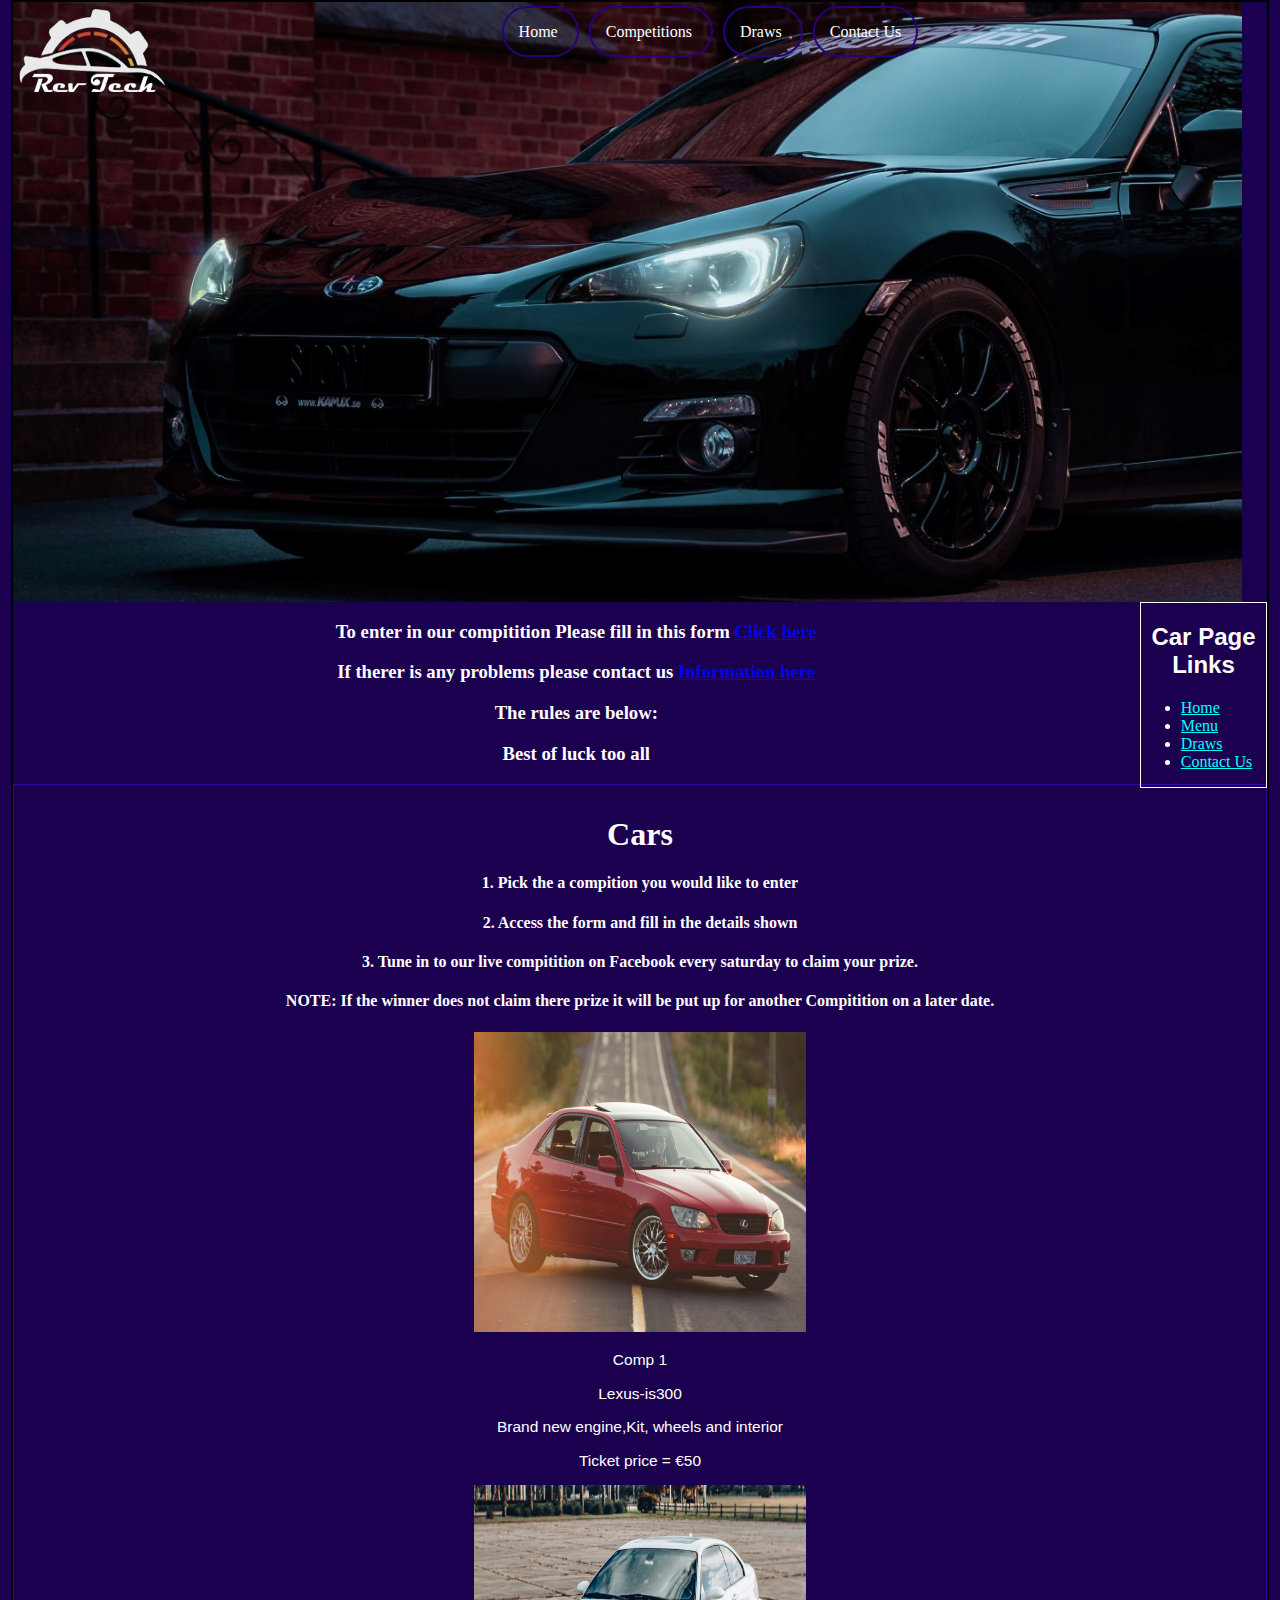
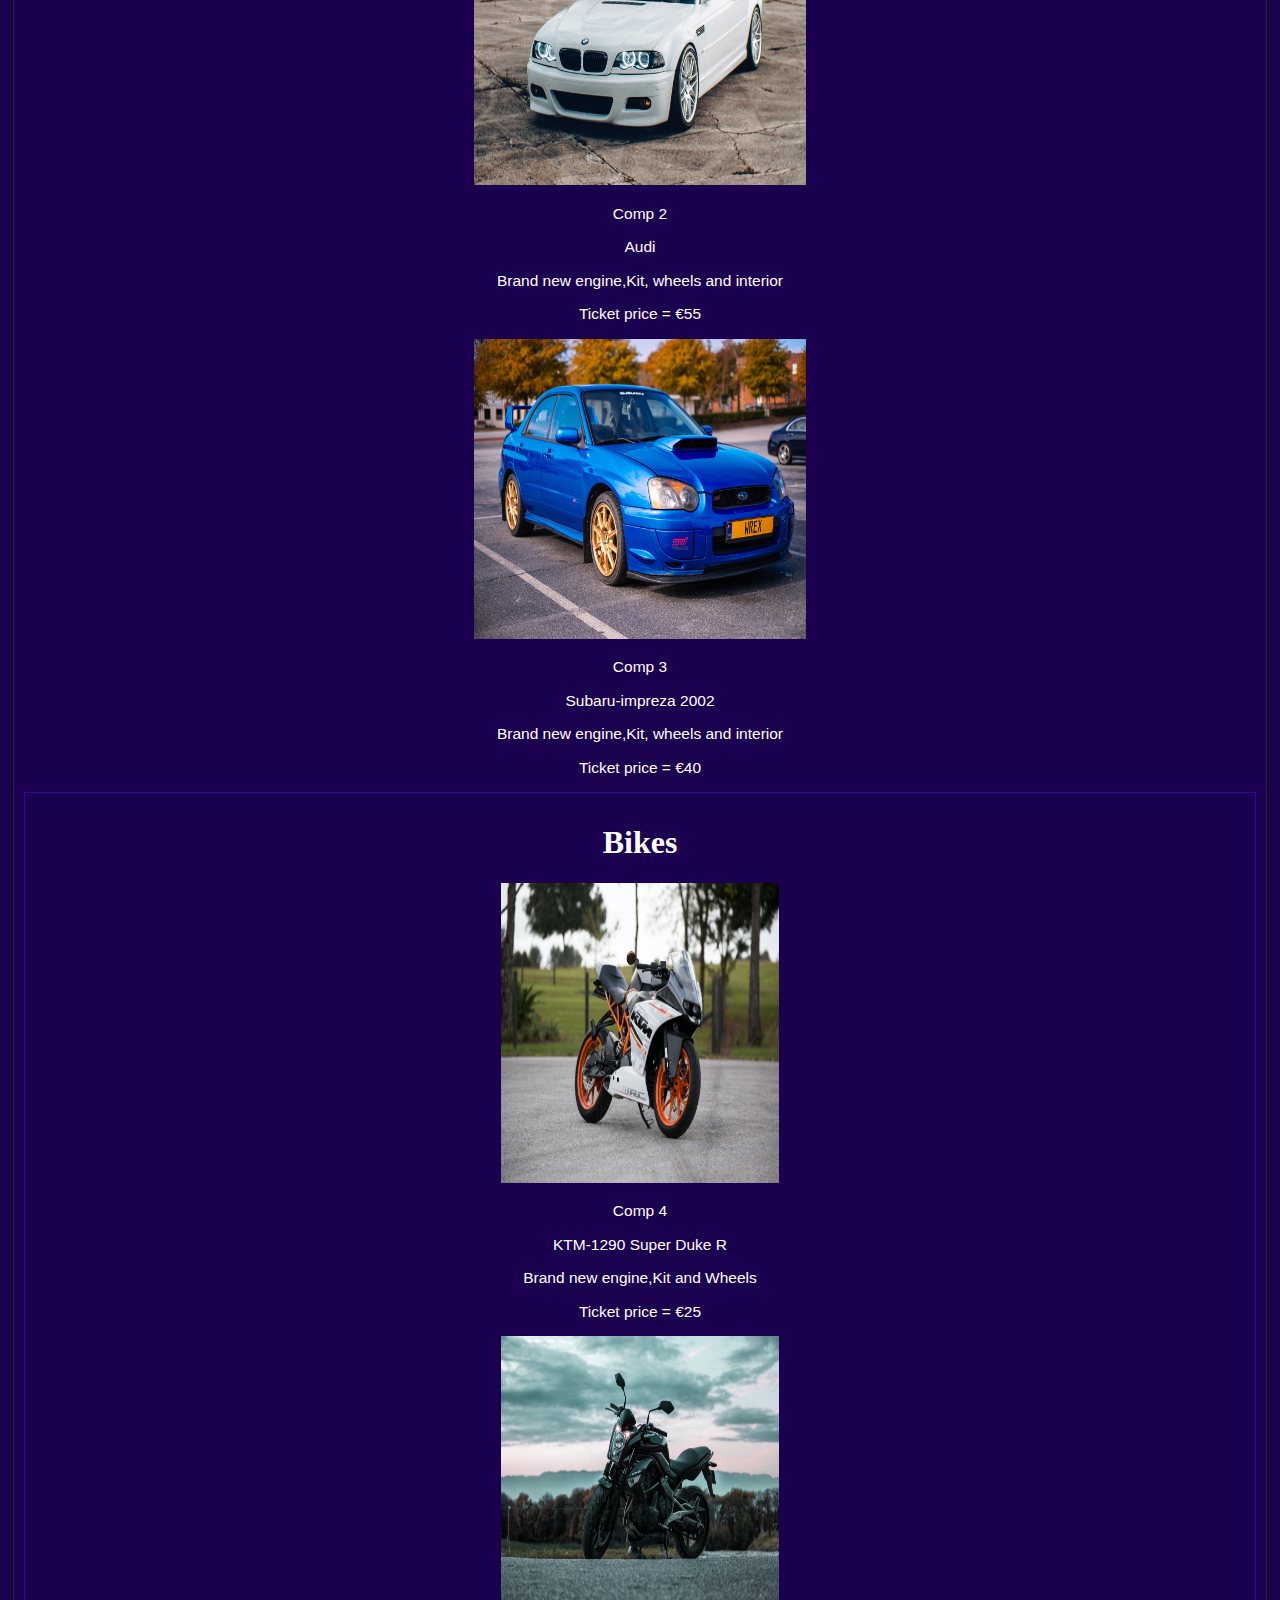
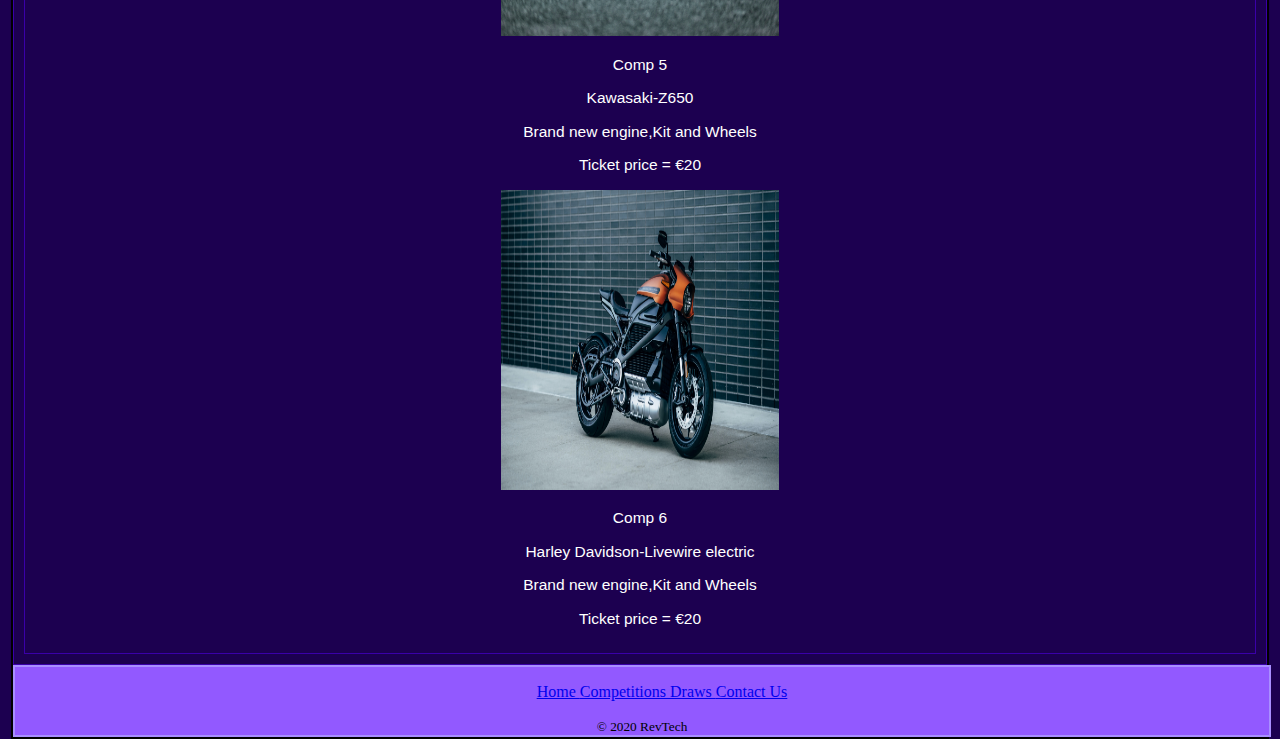
<file: competitions.html>
<!doctype html>
<html lang="en">
 <!-- The following lines are comments
     Auther: Casey McLoughlin
     Date created: 2/3/21
     Page description: Competition site-->
    
<head>
    <meta charset="utf-8" />
    <meta name="description" content="Competition site">
    <meta name="keywords" content="Rev Tech Competitions">
    
    <title>Rev Tech Competitions</title>
<link rel="stylesheet" type="text/css" href="styles/styles.css">
 <link rel='icon' href='favicon.cc.ico' type='image/x-icon'/ >
    
<body>
    <header>
    <!-- inline styling for image in the logo -->
        <img style="float: left; margin-right: 10px; height: 100px;" src="images/logo%20idea%20web%202.png" alt="Logo" width="160px">
   
    <nav>
        <ul>
                
            <li><a href="index.html"> Home </a></li> <!-- unordered list -->
            <li id="active"><a href="competitions.html"> Competitions </a></li>   <!-- list -->
            <li><a href="draws.html"> Draws </a></li>   <!-- list -->
            <li><a href="contact.html"> Contact Us </a></li>   <!-- list -->
        </ul>    
        </nav>
            </header>
                         <!-- suggestion aside 20% and float right -->
    <aside> <h2>Car Page Links</h2>
        <ul>
        <li> <a style="color: aqua" href="home.html">Home</a></li>
        <li> <a style="color: aqua" href="competitions.html">Menu</a></li>
        <li> <a style="color: aqua" href="draws.html">Draws</a></li>
        <li> <a style="color: aqua" href="contact.html"> Contact Us </a></li> 
        </ul>
        
        </aside>
    
    <h3>To enter in our compitition Please fill in this form <a href="form.html"> Click here </a></h3>
    
    <h3>If therer is any problems please contact us <a href="contact.html"> Information here </a></h3>
    
    <h3>The rules are below:</h3>
    
    <h3>Best of luck too all</h3>
    
    
    <main>
    
         <article>
             
        <section class="comp">
        <h1>Cars</h1>
         
     <h4>1. Pick the a compition you would like to enter</h4>
    
    <h4>2. Access the form and fill in the details shown</h4>
    
    <h4>3. Tune in to our live compitition on Facebook every saturday to claim your prize.</h4>
    
    <h4>NOTE: If the winner does not claim there prize it will be put up for another Compitition on a later date.</h4>
            
        <img src="images/sam-warren-AW-ckYl5jsg-unsplash.jpg" alt="KTM" width=27% height=300px/>  
            <p>Comp 1</p>
            <p>Lexus-is300</p>
            <p>Brand new engine,Kit, wheels and interior<p>
            <p>Ticket price = €50<p>
        <img src="images/andre-tan-yHufSi-D0b4-unsplash.jpg" alt="Kawasaki" width=27% height=300px/>
            <p>Comp 2</p>
            <p>Audi</p>
            <p>Brand new engine,Kit, wheels and interior<p></p>
            <p>Ticket price = €55<p>
        <img src="images/geovic-jadol-iZXy-_94hYg-unsplash.jpg" alt="Harley" width=27% height=300px/>  
            <p>Comp 3</p>
            <p>Subaru-impreza 2002</p>
            <p>Brand new engine,Kit, wheels and interior<p>
            <p>Ticket price = €40<p>
     
        <section class="comp">
            <h1> Bikes</h1>
        <img src="images/andrew-pons-cLHPacdtpSY-unsplash.jpg" alt="KTM" width=23% height=300px/>
             <p>Comp 4</p>
             <p>KTM-1290 Super Duke R<p>
             <p>Brand new engine,Kit and Wheels<p>
             <p>Ticket price = €25<p>
            
        <img src="images/lucas-favre-WN1VT_5Ww1E-unsplash.jpg" alt="Kawasaki" width=23% height=300px/>
            <p>Comp 5</p>
            <p>Kawasaki-Z650</p>
            <p>Brand new engine,Kit and Wheels<p>
            <p>Ticket price = €20<p>
            
        <img src="images/harley-davidson-eeTJKC_wz34-unsplash.jpg" alt="Harley" width=23% height=300px/>
            <p>Comp 6</p>
            <p>Harley Davidson-Livewire electric </p>
            <p>Brand new engine,Kit and Wheels<p>
            <p>Ticket price = €20<p>
            
            </section>
            </section>
         </article> 
    
     
    </main>
            
                     
    <footer>
            <ul>
            <a href="index.html"> Home </a> 
            <a href="competitions.html"> Competitions </a> 
            <a href="draws.html"> Draws </a>  
            <a href="contact.html"> Contact Us </a>
        </ul>     
         <small>&copy; 2020 RevTech</small>
    </footer>
    </body>

    </head>

</html>
</file>
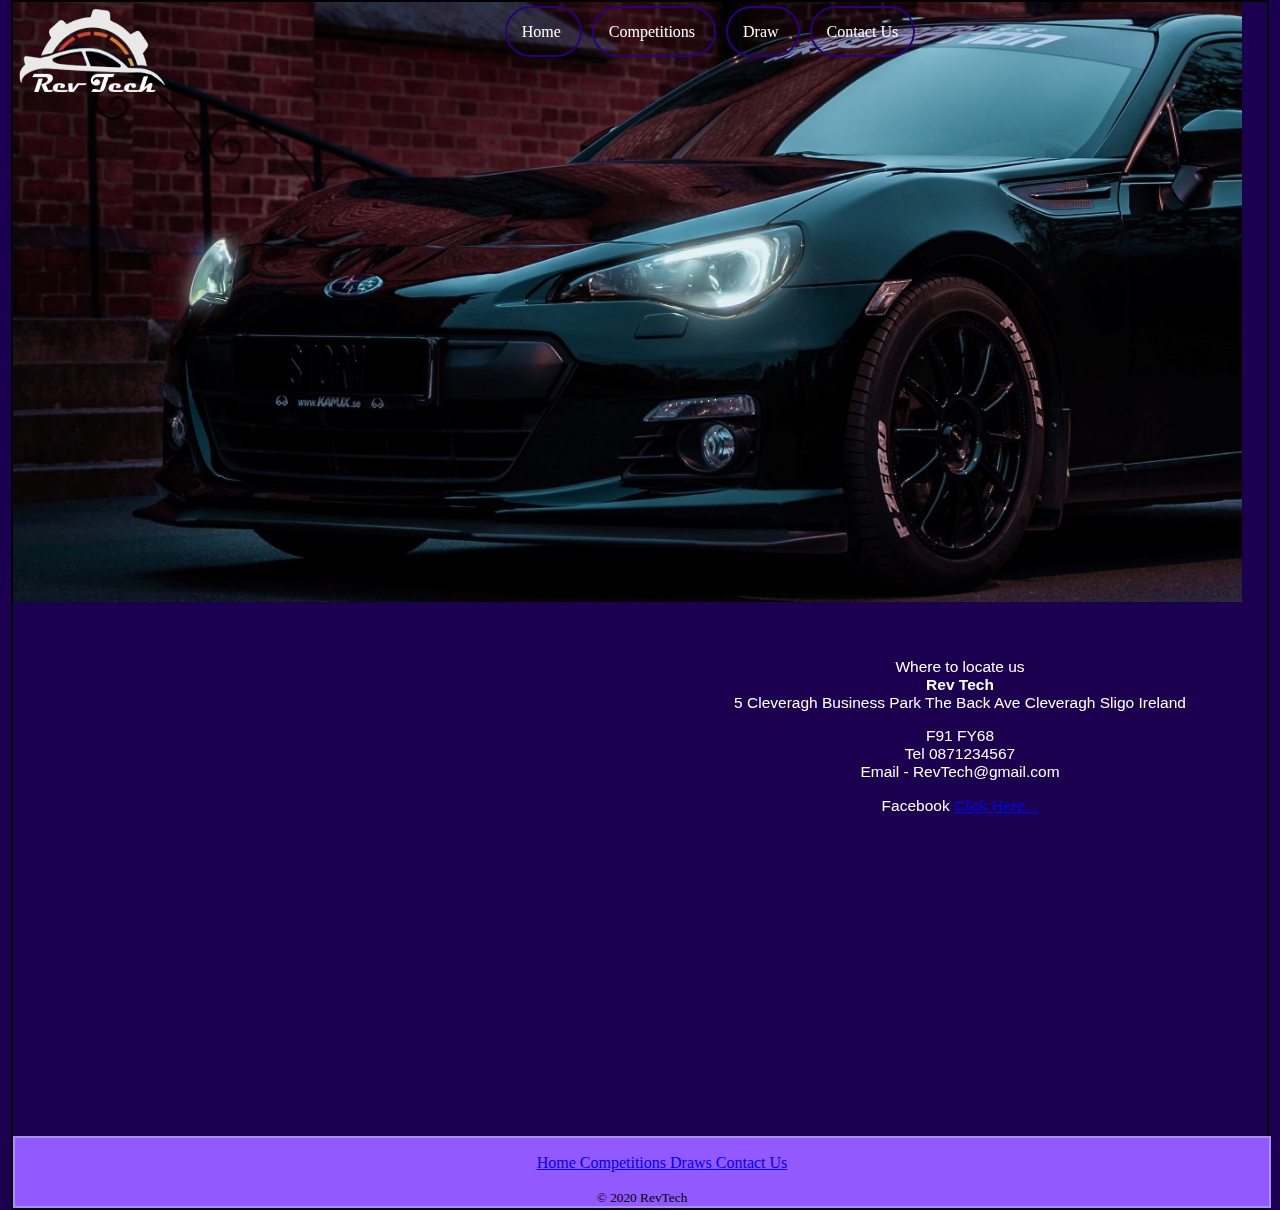
<file: contact.html>
<!doctype html>
<html lang="en">
 <!-- The following lines are comments
     Auther: Casey McLoughlin
     Date created: 2/3/21
     Page description: Competition site-->
    
<head>
    <meta charset="utf-8" />
    <meta name="description" content="Competition site">
    <meta name="keywords" content="Rev Tech Competitions">
    
    <title>Rev Tech Competitions</title>
<link rel="stylesheet" type="text/css" href="styles/styles.css">
    
<body>
    <header>
    <!-- inline styling for image in the logo -->
        <img style="float: left; margin-right: 10px; height: 100px;" src="images/logo%20idea%20web%202.png" alt="Logo" width="160px">
       
    <nav>
        <ul>
            <li><a href="index.html"> Home </a></li> <!-- unordered list -->
            <li><a href="competitions.html"> Competitions </a></li>   <!-- list -->
            <li><a href="draws.html"> Draw </a></li>   <!-- list -->
            <li id="active"><a href="contact.html"> Contact Us </a></li>   <!-- list -->
        </ul>
        </nav>
    </header>
    
    <main>
    <section class="map">
       <iframe src="https://www.google.com/maps/embed?pb=!1m18!1m12!1m3!1d2330.135641781915!2d-8.45874969836182!3d54.26617793008483!2m3!1f0!2f0!3f0!3m2!1i1024!2i768!4f13.1!3m3!1m2!1s0x485ee9b3a8cc3111%3A0x5510b1bdc8ab58e8!2sCleveragh%20Business%20Park%2C%20The%20Back%20Ave%2C%20Cleveragh%2C%20Sligo!5e0!3m2!1sen!2sie!4v1618701212284!5m2!1sen!2sie" width="600" height="450" style="border:0;" allowfullscreen="" loading="lazy"></iframe>
        
        </section>
        
        <article class="address">
            <p>Where to locate us<b><br />
                Rev Tech</b><br />
                5 Cleveragh Business Park
                The Back Ave
                Cleveragh
                Sligo
                Ireland
                <p>F91 FY68<br />
                Tel 0871234567<br />
                Email - RevTech@gmail.com</p>
            <p>Facebook  <a href="https://www.facebook.com/revtech.comp ">Click Here...</a></p>
            
            
        </article>
    </main>
    
               
    <footer>
        <ul>
            <a href="index.html"> Home </a> 
            <a href="competitions.html"> Competitions </a> 
            <a href="draws.html"> Draws </a>  
            <a href="contact.html"> Contact Us </a>
        </ul>     
         <small>&copy; 2020 RevTech</small>
    </footer>
    </body>
    </head>
</html>
</file>
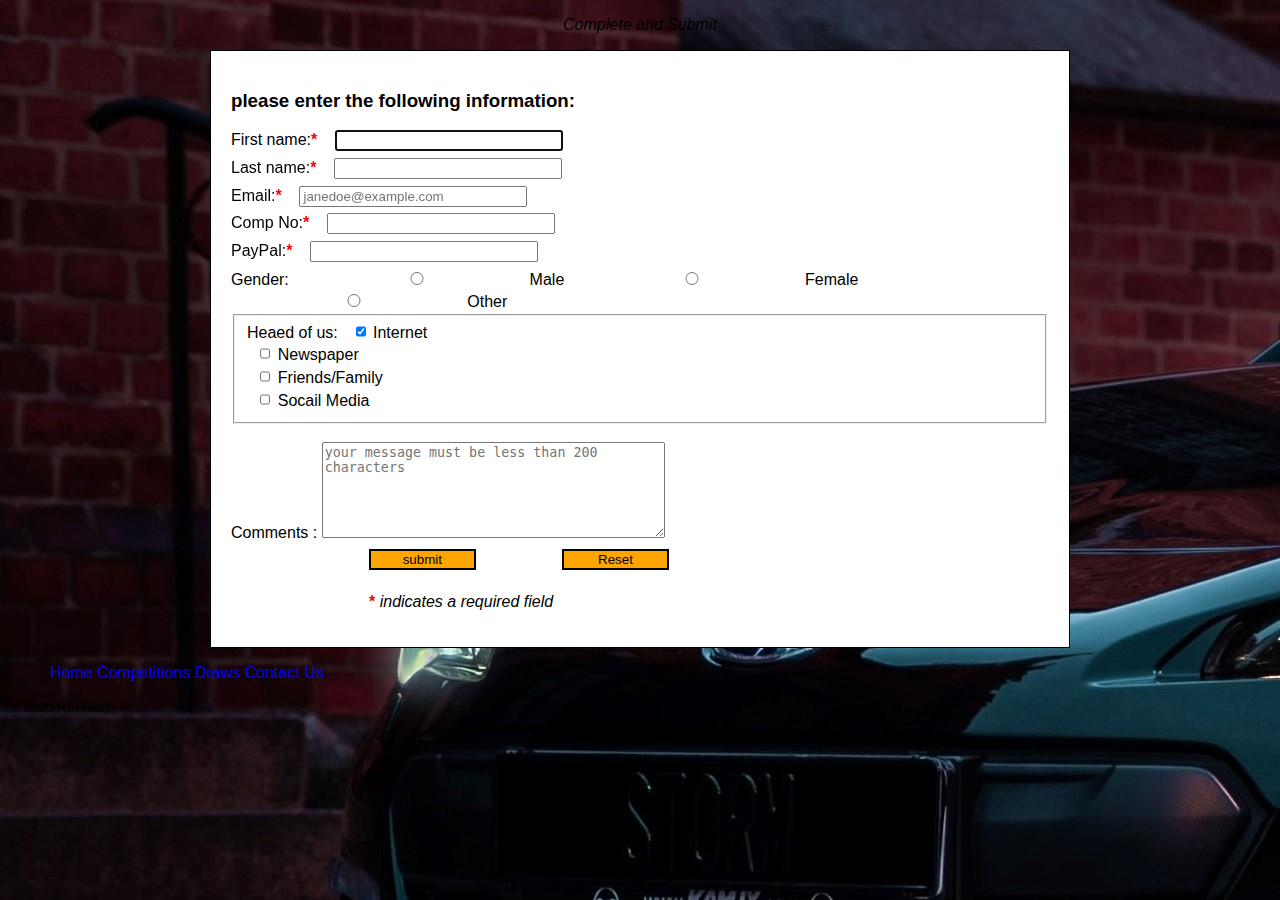
<file: form.html>
<!doctype html>
<html lang="en">
 <!-- The following lines are comments
     Auther: Casey McLoughlin
     Date created: 2/3/21
     Page description: Competition site-->
    
<head>
    <meta charset="utf-8" />
    <meta name="description" content="Competition site">
    <meta name="keywords" content="Rev Tech Competitions">
    
    <style>
    
lable{
        float: left;
        width: 112px;
        padding-right: 10px;
        text-align: right;
}

        input{
            margin-left: 1em;
            margin-bottom: .5em;
            width: 220px;
        }
        
        #button, #reset{
            margin-top: .5em;
            width: 8em;
            background-color: orange;
            border: 2px solid black;
        }
        input[type="checkbox"] {width: 10px}
        
        #button{
            margin-left: 138px;
        }
        #reset{
            margin-left: 82px;
        }
        
        input[type"radio"] {width: 10px;}
        
        .required{
            font-weight: bold;
            color: red;
        }
        body{
            font-family: sans-serif;
            background-image: url(images/patrik-storm-alstra-pictures-6xHuU1Q0ShQ-unsplash.jpg);
            background-repeat: no-repeat;
            background-size:auto;
            margin: 10px;
        }
        
        main{
            margin: 15px 200px;
            padding: 20px;
            border: black solid 1px;
            background: white;
            min-height: 500px;
        }
        header p{
            position: relative;
            font-style: italic;
            text-align: center;
        }
        
        ul{list-style: none;}
        
        li{display: inline-block;}
        
        footer a{text-decoration: none;}
        
    </style>
    
    </head>

    <body>
    <header>
    <p>Complete and Submit</p>    
    </header>
    <main>
    
    <section>
    <h3>please enter the following information:</h3>
    <form action="http://www.foo.com/" method="get">
    
        <label for="first name">First name:<span class="required">*</span></label>
        <input type="text" name="first_name" id="first name" autofocus required><br>
        <label for="last name">Last name:<span class="required">*</span></label>
        <input type="text" name="last_name" id="last_name" autofocus required><br>
        <label for="email">Email:<span class="required">*</span></label>
        <input type="email" name="email" id="email" required placeholder="janedoe@example.com"><br>
        <label for="comp no.">Comp No:<span class="required">*</span></label>
        <input type="text" name="comp_no" id="comp_no" autofocus required><br>
        <label for="paypal">PayPal:<span class="required">*</span></label>
        <input type="text" name="paypal" id="paypal" autofocus required><br>
    
        
        <label for="gender">Gender:</label>
        <input type="radio" name="gender" id="gender" value="male">Male
         <input type="radio" name="gender" id="gender" value="female">Female
         <input type="radio" name="gender" id="gender" value="other">Other
        <fieldset>
        <label for="Heading">Heaed of us:</label>
            
        <input type="checkbox" id="internet" name="internet" value="internet" checked> Internet <br>
        <input type="checkbox" class="marginl" id="hear" name="paper" value="paper" > Newspaper <br>
        <input type="checkbox" class="marginl" id="hear" name="friends" value="friends" > Friends/Family <br>
        <input type="checkbox" class="marginl" id="hear" name="socailmedia" value="socailmedia" > Socail Media <br>
        </fieldset>
        <br>
        
        <label for="message">Comments : </label>
        
        <textarea cols="40" rows="6" id="message" name="message" placeholder="your message must be less than 200 characters" data-maxlength"200"></textarea><br>
        
        <input type="submit" name="submit" id="button" value="submit">
        <input type="reset" name="reset" id="reset">
        
    </form>
    <p style="margin-left: 138px"> <span class="required">*</span> <em> indicates a required field </em></p>
    </section>    
    </main>
    
                 
      <footer>
            <ul>
            <a href="index.html"> Home </a> 
            <a href="competitions.html"> Competitions </a> 
            <a href="draws.html"> Draws </a>  
            <a href="contact.html"> Contact Us </a>
        </ul>     
         <small>&copy; 2020 RevTech</small>
    </footer>
        
        
    </body>
</html>
</file>
<file: styles/styles.css>
body
{
    background-color: #1c0050;
    width: 98%;
    max-width: 1890px;
    margin: 0 auto;
    border: 2px solid black;
    font-family:serif;
    
}

nav
{
    background-color: rgba(126, 126, 126, 0);
    
}

nav ul
{
    text-align: center;
    font-size: 1em;
}

nav ul li 
{
    background-color: rgba(255, 255, 255, 0);
    display: inline;
}

nav ul li a
{
    color: white;
    text-decoration: none;
}

nav
{
    padding: 5px;
}

nav ul li
{
  padding: 15px;
    margin: 5px;
    border: 2px solid #2a0079;
    border-radius: 100px;
   
        
}

nav ul li:hover
{
    background: rgba(75, 0, 217, 0.65);
}

p
{
   
    color: white;
    font-family:sans-serif;
    font-size: 15.5px;
    text-align: center;
  
        
}
h1
{
    text-align: center;
    color: white;
    font-family:inherit;
        
}

h2
{
    font-family: sans-serif;
    font-size-adjust:none;
    text-align:center;
    color: white;
}

h3
{
    color: white;
    font-family:serif;
    text-align: center;
   
}

h4
{
    color: white;
    text-align:center;
    font-family:serif;
}


footer p
{
    color: white;
    text-align: center;
    width: 100%;
    position: absolute;
    bottom: 0;
    padding: 10px;
    background-color: rgba(130, 93, 255, 0.66);
}
header {
    background-image:url(../images/patrik-storm-alstra-pictures-6xHuU1Q0ShQ-unsplash.jpg);
    background-repeat: no-repeat;
    background-size:cover;
    width: 98%;
    height:600px;
    color: navajowhite;
}

.course {
     text-align: center;
    border: 1px solid white;
    padding:10px
}

.videocontent {
  text-align: center;
    border: 1px solid rgba(75, 0, 217, 0.65);
    padding:10px
}

.joe {

   position:static;
   border: 2px solid rgba(178, 138, 255, 0.65);
   padding:30px
  
}

aside {
    border: 1px solid white;
    float: right;
    width: 10%;
    color: white;
    
}



h5 {
    color: white;
    text-align: center;
    font-family:serif;
}

.Team_detail {
    column-count:5 ;
    column-rule: 1px solid #534df8;
    column-gap: 50px;
    padding: 2px;
 
}

#Owner {
    max-height:300px;
    overflow: auto;
    text-align: left;
    font-family:sans-serif
}

.Owner_detail {
        column-count:4 ;
    column-rule: 1px solid red;
    column-gap: 50px;
    padding: 3px;
}

footer {
    position: fixed;
    clear: both;
    border: 2px solid rgb(168, 142, 255);
    padding: o;
    margin: 0;
    position: relative;
    bottom: 0px;
    width: 100%;
    background-color: #9259ff;
    
    text-align: center;
}

.Winners {
    text-align: center;
    border: 1px solid rgba(75, 0, 217, 0.65);
    padding:10px
}



.map {
    float: left;
    padding: 40px;
}

.address {
    text-align: center;
    padding: 40px;
}






.comp {
    text-align: center;
    border: 1px solid rgba(75, 0, 217, 0.65);
    padding:10px
}



.youtubevideo2 {
       float:left;
    width: 49%;
    border: 2px solid white;
    max-height: 450px;
    min-height: 450px;
    overflow: auto;
}

.mp4video {
        float:right;
    width: 49%;
    border: 2px solid white;
    max-height: 450px;
    min-height: 450px;
    overflow: auto;
}
}
</file>
